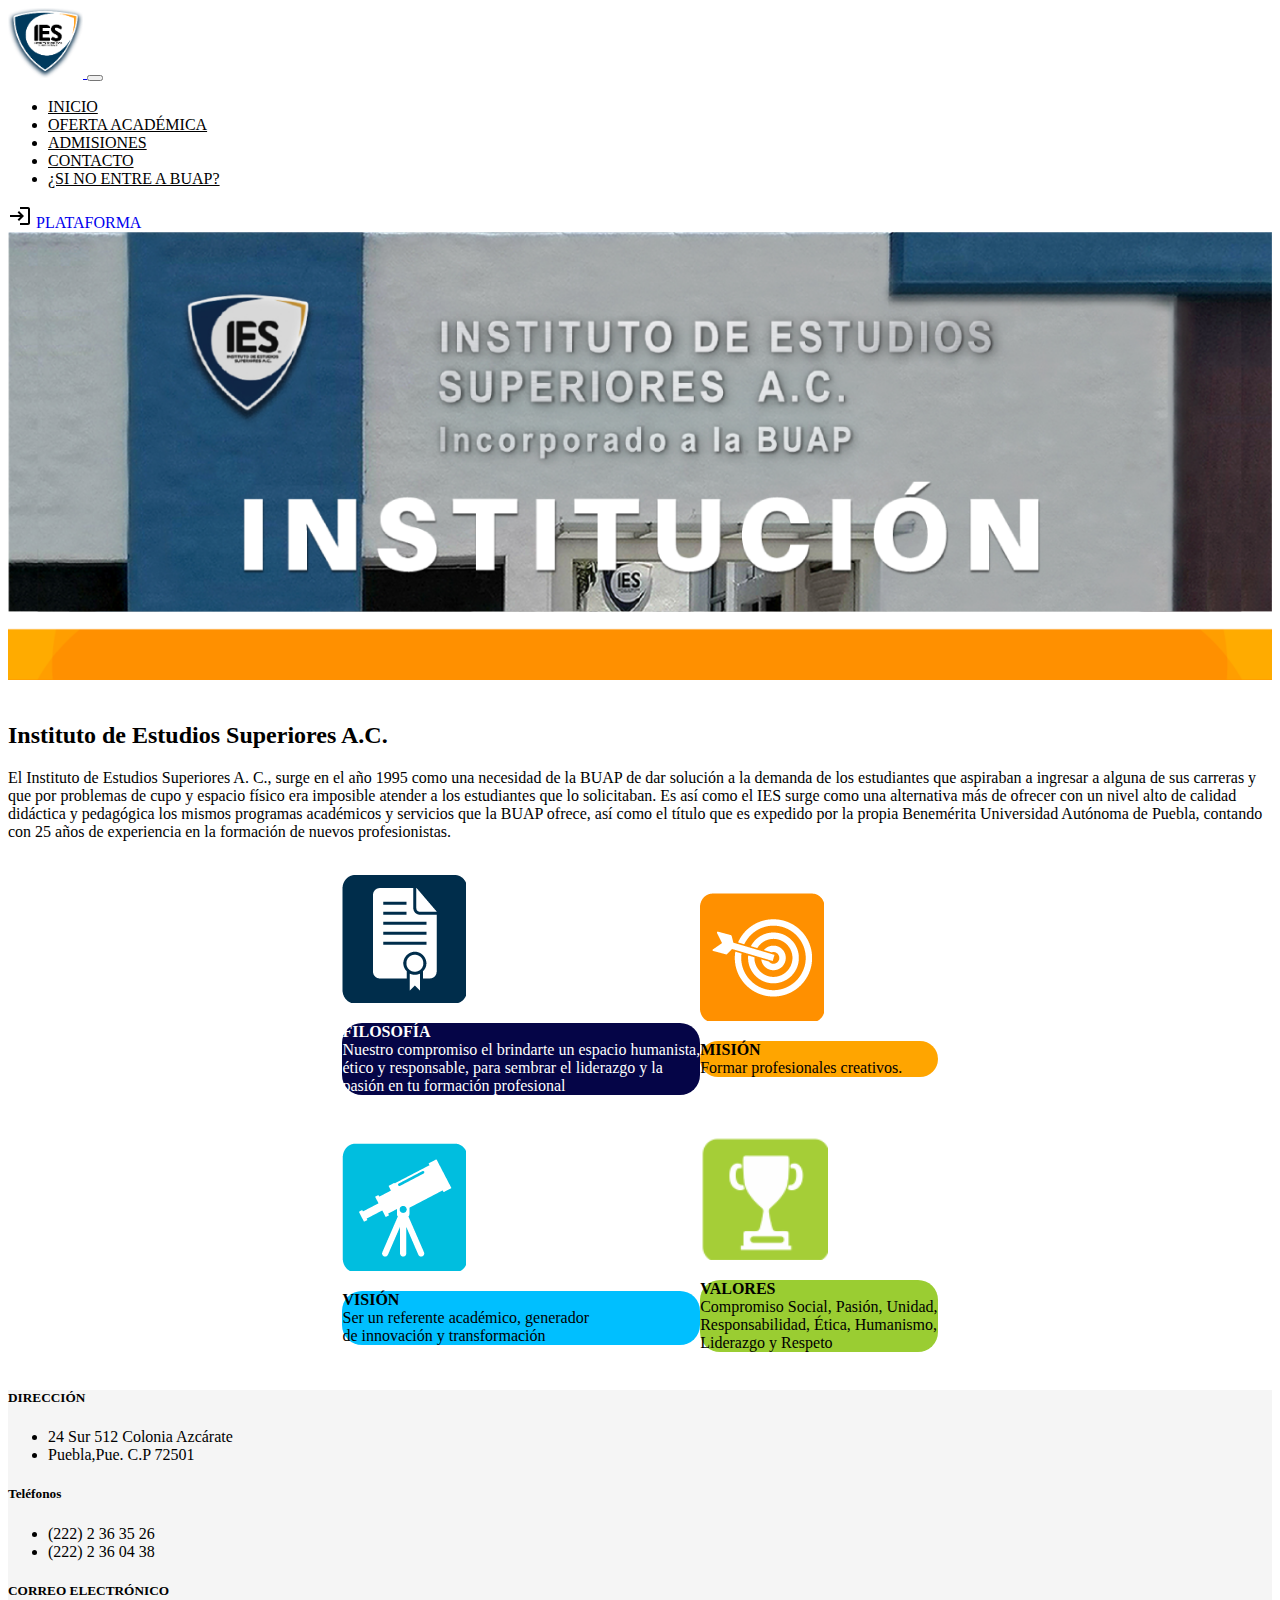
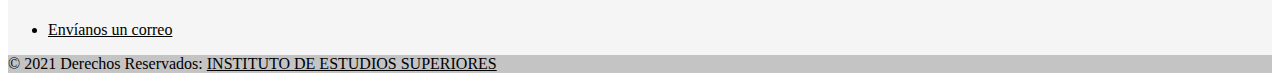
<file: institución.html>
<!DOCTYPE html>

<html>

    <head>
        <meta charset="UTF-8">
        <meta name="viewport" content="width=device-width, initial-scale=1.0, minimum-scale=1.0, maximum-scale=1.0, user-scalable=no">
        <meta http-equiv="X-UA-Compatible" content="IE=Edge">
        <meta name="keywords" content="Portafolio, Rodolfo Dominguez">
        <meta name="author" content="Rodolfo Dominguez">
        <link href="https://cdn.jsdelivr.net/npm/bootstrap@5.0.0-beta2/dist/css/bootstrap.min.css" rel="stylesheet" integrity="sha384-BmbxuPwQa2lc/FVzBcNJ7UAyJxM6wuqIj61tLrc4wSX0szH/Ev+nYRRuWlolflfl" crossorigin="anonymous">
        <link href="styles.css" rel="stylesheet">
        <link rel="icon" type="img/png" href="iesbarra.png">
        <title>IESAC | INSTITUCIÓN</title>
    </head>

    <body>

        <nav class="navbar navbar-expand-lg navbar-light bd-light" id="fondonab">
            <div class="container-fluid">
                <a class="navbar-brand" href="index.html">
                    <img src="iesbarra.png" alt="IES AC" width="75" height="70">
                </a>
                <button class="navbar-toggler" type="button" data-bs-toggle="collapse" data-bs-target="#navbarSupportedContent" aria-controls="navbarSupportedContent" aria-expanded="false" aria-label="Toggle navigation">
                <span class="navbar-toggler-icon"></span>
                </button>
                <div class="collapse navbar-collapse" id="navbarSupportedContent">
                    <ul class="navbar-nav me-auto mb-2 mb-lg-0">
                        <li class="nav-item">
                            <a class="nav-link" href="index.html" id="url">INICIO</a></li>
                        <li class="nav-item">
                            <a class="nav-link" href="ofertas.html" id="url">OFERTA ACADÉMICA</a> </li>
                        <li class="nav-item">
                            <a class="nav-link" href="admisiones.html" id="url">ADMISIONES</a></li>
                        <li class="nav-item">
                            <a class="nav-link" href="#" id="url">CONTACTO</a></li>
                        <li class="nav-item">
                            <a class="nav-link" href="#" id="url">¿SI NO ENTRE A BUAP?</a></li>
                    </ul>
                    <span class="navbar-text">
                        <a href="https://sunischolar-iesac.integralware.mx/login.aspx" style="text-decoration: none;" target="_blank">
                            <span class="material-icons-outlined">
                                <img src="Iconos/login_black_24dp.svg"> PLATAFORMA
                            </span>
                        </a>
                    </span>
                </div>
            </div>
        </nav>

        <div>
            <img src="Imagenes/institucion.png" alt="Institución" width="100%">
            <img src="Imagenes/barra-instituto.png" alt="Intituto y valores" width="100%">
        </div> <br>

        <div class="container">
            <div class="card">
                <div class="card-body">
                    <p>
                        <h2>Instituto de Estudios Superiores A.C.</h2>
                        El Instituto de Estudios Superiores A. C., surge en el año 1995 como una necesidad de la BUAP de dar solución a la demanda de los estudiantes que aspiraban a ingresar a alguna de sus carreras y que por problemas de cupo y espacio físico era imposible atender a los estudiantes que lo solicitaban.
                        
                        Es así como el IES surge como una alternativa más de ofrecer con un nivel alto de calidad didáctica y pedagógica los mismos programas académicos y servicios que la BUAP ofrece, así como el título que es expedido por la propia Benemérita Universidad Autónoma de Puebla, contando con 25 años de experiencia en la formación de nuevos profesionistas.
                    </p>
                </div>
            </div>
        </div> <br>

        <div class="container">
            <div class="grid-container" id="insti-grids">
                <div id="grid-insti" class="container">
                    <img src="Iconos/filosofia.png">
                    <p class="container" style="background-color: rgb(5, 5, 71); color: white; border-radius: 20px;">
                        <b>FILOSOFÍA</b><br>
                        Nuestro compromiso el brindarte un espacio humanista, <br> ético y responsable, para sembrar el liderazgo y la <br> pasión en tu formación profesional
                    </p>
                </div>
                <div id="grid-insti" class="container">
                    <img src="Iconos/mision.png">
                    <p class="container" style="background-color:orange; border-radius: 20px;">
                        <b>MISIÓN</b> <br>
                        Formar profesionales creativos.
                    </p>
                </div>
                <div id="grid-insti" class="container">
                    <img src="Iconos/vision.png">
                    <p class="container" style="background-color: deepskyblue; border-radius: 20px;">
                        <b>VISIÓN</b><br>
                        Ser un referente académico, generador <br> de innovación y transformación
                    </p>
                </div>
                <div id="grid-insti" class="container">
                    <img src="Iconos/valores.png">
                    <p class="container" style="background-color:yellowgreen; border-radius: 20px;">
                        <b>VALORES</b> <br>
                        Compromiso Social, Pasión, Unidad, <br> Responsabilidad, Ética, Humanismo, <br> Liderazgo y Respeto
                    </p>
                </div>
            </div>
        </div>

        <footer class="text-center text-lg-start" style="background-color: whitesmoke;">
            <div class="container p-4">
                <div class="row">
                    <div class="col-lg-6 col-md-12 mb-4 mb-md-0">
                        <h5 class="text-uppercase">DIRECCIÓN</h5>
                        <ul class="list-unstyled">
                            <li>
                                <span >24 Sur 512 Colonia Azcárate</span>
                            </li>
                            <li>
                                <span>Puebla,Pue. C.P 72501</span>
                            </li>
                        </ul>
                    </div>
                <div class="col-lg-3 col-md-6 mb-4 mb-md-0">
                    <h5 class="text-uppercase">Teléfonos</h5>
                    <ul class="list-unstyled">
                        <li>
                            <span>(222) 2 36 35 26</span>
                        </li>
                        <li>
                            <span>(222) 2 36 04 38</span>
                        </li>
                    </ul>
                </div>
                <div class="col-lg-3 col-md-6 mb-4 mb-md-0">
                    <h5 class="text-uppercase">CORREO ELECTRÓNICO</h5>
                    <ul class="list-unstyled">
                        <li>
                            <a href="mailto:contacto@iesac.edu.mx" style="color: black;">Envíanos un correo</a>
                        </li>
                    </ul>
                </div>
            </div>
            <div class="text-center p-3" style="background-color: rgba(0, 0, 0, 0.2)">
                &copy; 2021 Derechos Reservados:
                <a href="index.html" id="url">INSTITUTO DE ESTUDIOS SUPERIORES</a>
            </div>
        </footer>

        <script src="https://cdn.jsdelivr.net/npm/bootstrap@5.0.0-beta2/dist/js/bootstrap.bundle.min.js" integrity="sha384-b5kHyXgcpbZJO/tY9Ul7kGkf1S0CWuKcCD38l8YkeH8z8QjE0GmW1gYU5S9FOnJ0" crossorigin="anonymous"></script>
    </body>

</html>
</file>
<file: styles.css>
#url{
    color: black;
}

#urlf{
    color: white;
}

#insti{
    display: flex;
    align-items: center;
    justify-content: center;
    color: darkblue;
    text-decoration: underline;
    font-family: monospace;
}

.card{
    justify-content: left;
}

#factores{
    display: flex;
    align-items: center;
    justify-content: center;
}

#valores{
    display: grid;
    align-items: center;
    justify-content: center;
    display: grid;
    grid-template-columns: 170px 170px 170px 170px;
}

#grids{
    display: grid;
    align-items: center;
    justify-content: center;
    display: grid;
    grid-template-columns: auto auto auto;
    grid-column-gap: 30px;
    grid-row-gap: 30px;
}

#ofertimg{
    width: 400px;
}

#insti-grids{
    display: grid;
    align-items: center;
    justify-content: center;
    display: grid;
    grid-auto-columns: auto auto;
    grid-template-columns: auto auto;
    grid-row-gap: 25px;
}

#ofertas{
    background-color: rgb(5, 5, 71);
    border-radius: 20px;
    padding: 8px;
}

#ofertast{
    font-family: 'Raleway', sans-serif;
    color: white;
}

#botonpre{
    display: flex;
    align-items: center;
    justify-content: center;
}

#inscripcion{
    display: grid;
    justify-content: center;
    align-items: center;
    grid-template-columns: auto auto;
    grid-column-gap: 30px;
    grid-row-gap: 30px;
}

#pasosadmi{
    display: grid;
    justify-content: center;
    align-items: center;
    grid-template-columns: auto auto;
    grid-column-gap: 25px;
    grid-row-gap: 25px;
}

@media screen and (max-width: 600px){
    #t-img{
        width: 100px;
        height: 100px;
    }

    #valores{
        grid-template-columns: auto auto;
        grid-column-gap: 25px;
        grid-row-gap: 25px;
    }

    #grids{
        display: grid;
        grid-template-columns: auto;
        grid-row-gap: 25px;
        align-items: center;
        justify-content: center;
    }

    #grd-itm{
        width: 400px !important;
        height: 190px !important;
    }

    #insti-grids{
        display: grid;
        align-items: center;
        justify-content: center;
        display: grid;
        grid-auto-columns: auto;
        grid-template-columns: auto;
        grid-row-gap: 25px;
    }

    #ofertas{
        background-color: rgb(5, 5, 71);
        border-radius: 0px;
        padding: 8px;
    }

    #inscripcion{
        display: grid;
        justify-content: center;
        align-items: center;
        grid-template-columns: auto;
        grid-column-gap: 30px;
        grid-row-gap: 30px;
    }
    
    #pasosadmi{
        display: grid;
        justify-content: center;
        align-items: center;
        grid-template-columns: auto;
        grid-column-gap: 25px;
        grid-row-gap: 25px;
    }
}

@media screen and (max-width: 1000px){
    #t-img{
        width: 100px;
        height: 100px;
    }

    #valores{
        grid-template-columns: auto auto;
        grid-column-gap: 25px;
        grid-row-gap: 25px;
    }

    #grids{
        display: grid;
        grid-template-columns: auto;
        grid-row-gap: 25px;
    }

    #grd-itm{
        width: 535px;
        height: 260px;
    }

    #insti-grids{
        display: grid;
        align-items: center;
        justify-content: center;
        display: grid;
        grid-auto-columns: auto;
        grid-template-columns: auto;
        grid-row-gap: 25px;
    }

    #ofertas{
        background-color: rgb(5, 5, 71);
        border-radius: 0px;
        padding: 8px;
    }

    #inscripcion{
        display: grid;
        justify-content: center;
        align-items: center;
        grid-template-columns: auto;
        grid-column-gap: 30px;
        grid-row-gap: 30px;
    }
    
    #pasosadmi{
        display: grid;
        justify-content: center;
        align-items: center;
        grid-template-columns: auto;
        grid-column-gap: 25px;
        grid-row-gap: 25px;
    }

    #adprocess{
        width: 400px;
        height: 400px;
    }
}
</file>
